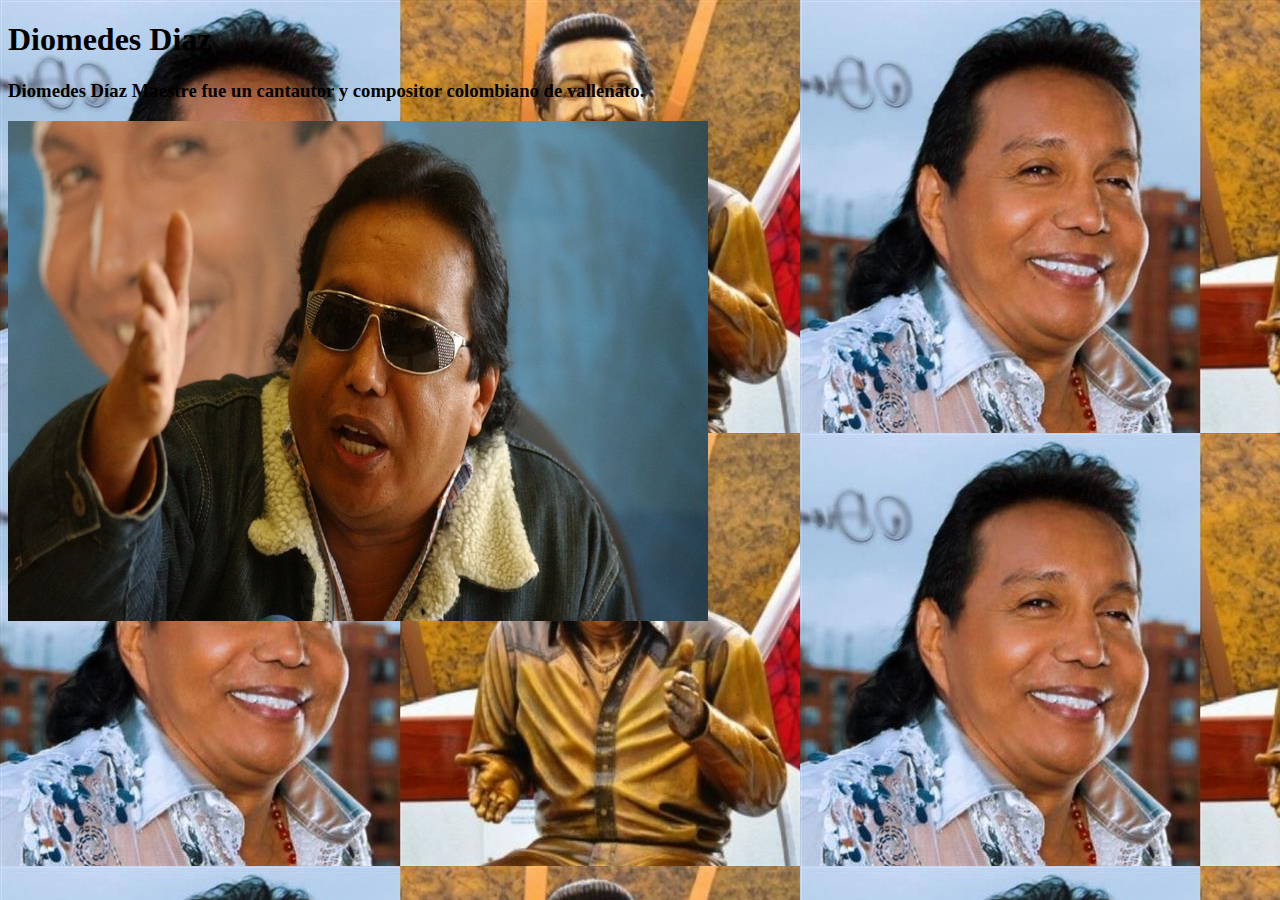
<file: index.html>
<!DOCTYPE html>
<html>
  <head>
    <meta charset="UTF-8" />
    <link rel="stylesheet" href="stlye.css" />
    <title>mi primera imagen con link</title>
  </head>
  <body>
    <h1>Diomedes Diaz</h1>
    <p id="c1">
        <h3> Diomedes Díaz Maestre fue un cantautor y
        compositor colombiano de vallenato.</h3>
    </p>
    <map>
      <img id="i1"
        src="_124161952_diomedes.jpg"
        height="500px"
        width="700px"
        usemap="#image-map"
      />

      <map name="image-map">
        <area target="" alt="Diomedes Diaz" title="Diomedes Diaz" href="https://www.buscabiografias.com/biografia/verDetalle/10678/Diomedes%20Diaz" coords="52,538,919,6" shape="rect">
    </map>
  </body>
</html>
</file>
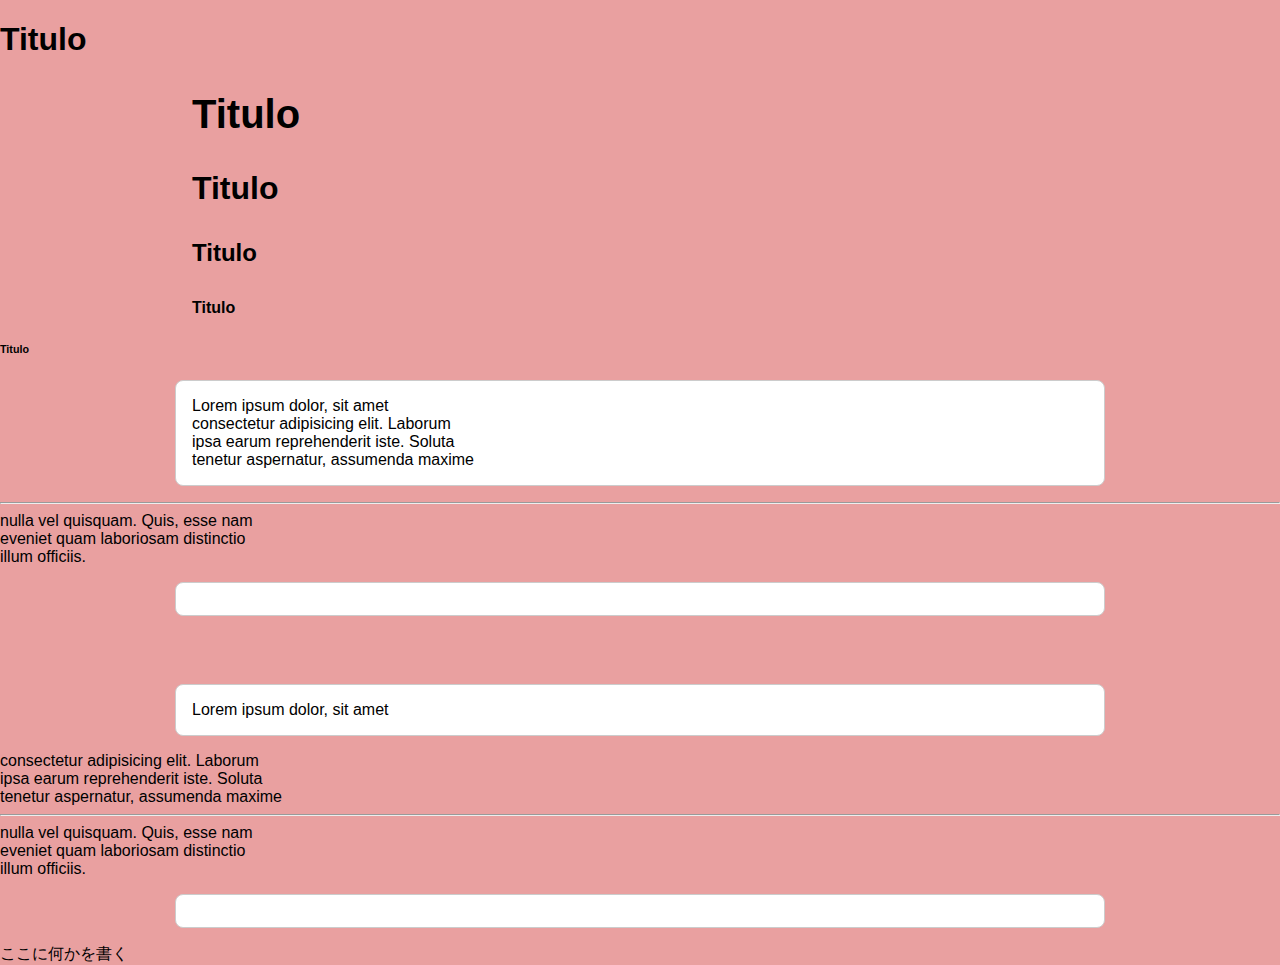
<file: Tarea1.html>
<!DOCTYPE html>
<html lang="en">
  <head>
    <meta charset="UTF-8" />
    <meta name="viewport" content="width=device-width, initial-scale=1.0" />
    <meta http-equiv="X-UA-Compatible" content="ie=edge" />
    <link rel="stylesheet" href="style.css" type="text/css" />
    <title>
     
    </title>

  </head>

 
  <body>
    <h1> Titulo </h1>

    <h2> Titulo </h2>

    <h3> Titulo </h3>

    <h4> Titulo </h4>
    
    <h5> Titulo </h5>

    <h6> Titulo </h6>
    <p id="d1">
      Lorem ipsum dolor, sit amet 
      <br>
      consectetur adipisicing elit. Laborum 
      <br>
      ipsa earum reprehenderit iste. Soluta 
      <br>
      tenetur aspernatur, assumenda maxime 
      <br>
      <hr>
      nulla vel quisquam. Quis, esse nam 
      <br>
      eveniet quam laboriosam distinctio 
      <br>
      illum officiis.
    </p>

    <br>
    <br>

    <p id="d2">
      Lorem ipsum dolor, sit amet 
      <br>
    </p>
      consectetur adipisicing elit. Laborum 
      <br>
      ipsa earum reprehenderit iste. Soluta 
      <br>
      tenetur aspernatur, assumenda maxime 
      <br>
      <hr>
      nulla vel quisquam. Quis, esse nam 
      <br>
      eveniet quam laboriosam distinctio 
      <br>
      illum officiis.
    
<p>

</p1>
    <div>ここに何かを書く</div>
  </body>
</html>
</file>
<file: stlye.css>
#c1 {
  text-align: center;
}

#I1 {
  text-align: left;
}

body {
  background-image: url("estatua-diomedes-diaz-valledupar-poderes-909892-1.jpg");
}
</file>
<file: style.css>
html {
  font-family: "Montserrat", sans-serif;
}

body {
  margin: 0;
  background-color: #df7373ad;
}

header h1 {
  background-color: #000000;
  color: rgb(255, 255, 255);
  padding: 3rem 2rem;
  font-size: 3rem;
  text-align: center;
  border-radius: 0.5rem;
}

h2 {
  font-size: 2.5rem;
  width: 70%;
  margin-left: auto;
  margin-right: auto;
}

h3 {
  font-size: 2rem;
  width: 70%;
  margin-left: auto;
  margin-right: auto;
}

h4 {
  font-size: 1.5rem;
  width: 70%;
  margin-left: auto;
  margin-right: auto;
}

h5 {
  font-size: 1rem;
  width: 70%;
  margin-left: auto;
  margin-right: auto;
}

body p {
  transition: all 0.3s ease;
  background-color: #fff;
  margin: 1rem 0;
  border-radius: 0.5rem;
  padding: 1rem 1rem;
  cursor: pointer;
  border: 1px solid #ccc;
  width: 70%;
  margin-left: auto;
  margin-right: auto;
}

body p:hover {
  box-shadow: 0 0.1rem 0.4rem rgba(0, 0, 0, 0.3);
}

footer {
  background-color: #222;
  padding: 3rem;
  color: white;
  border-radius: 0.5rem;
}

footer p {
  margin: 0;
}

footer a {
  transition: color 0.3s ease;
  color: white;
  text-decoration: none;
}

footer a:hover {
  color: cornflowerblue;
}

/* Go from zero to full opacity */
@keyframes fadeEffect {
  from {
    opacity: 0;
  }
  to {
    opacity: 1;
  }
}
#c1 {
  text-align: center;
}
</file>
